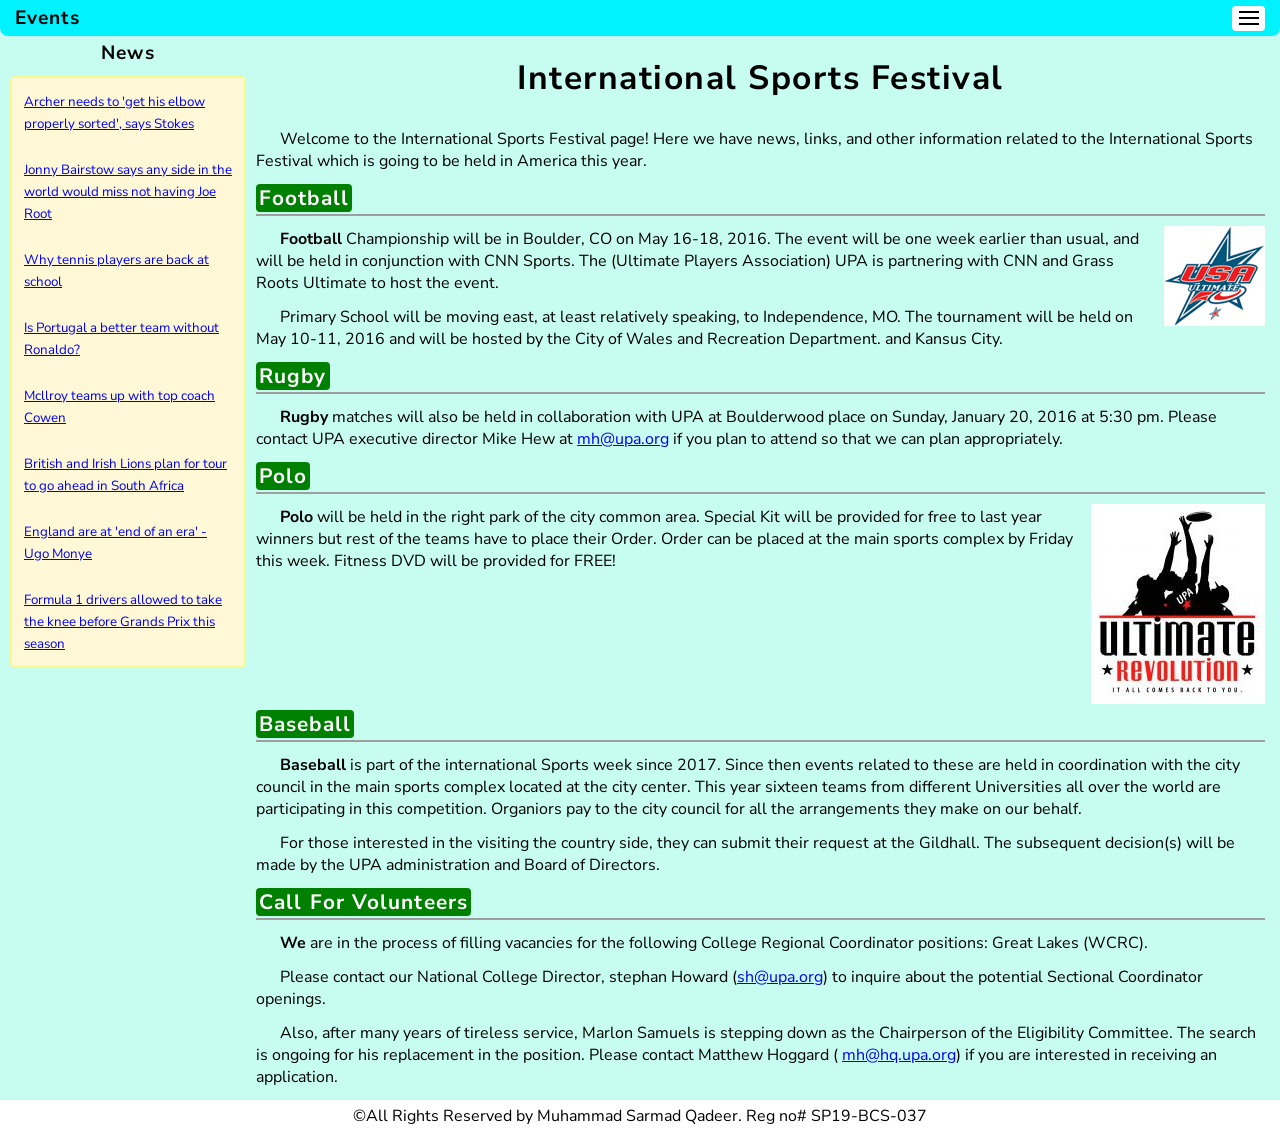
<file: index.html>
<!DOCTYPE html>
<html lang="en">

<head>
    <meta charset="UTF-8">
    <meta http-equiv="X-UA-Compatible" content="IE=edge">
    <meta name="viewport" content="width=device-width, initial-scale=1.0">
    <link rel="stylesheet" href="css/style.css">
    <link rel="preconnect" href="https://fonts.gstatic.com">
    <link href="https://fonts.googleapis.com/css2?family=Nunito+Sans:wght@400;900&family=Roboto:wght@900&display=swap" rel="stylesheet">
    <title>Main</title>
</head>

<body>

    <!-- Below is the HTML script for events Section -->
    <input type="checkbox" id="events-check">
    <!-- Above checkBox is for Events Toggle Button -->
    <aside class="events-section">
        <nav class="events-nav">
            <header>
                <h1>Events</h1>
            </header>

            <label for="events-check" class="events-toggle-btn"><span></span></label>
        </nav>

        <ul class="events-menu">
            <li><a href="html/events.html#January">January</a></li>
            <li><a href="html/events.html#Feburary">Feburary</a></li>
            <li><a href="html/events.html#March">March</a></li>
            <li><a href="html/events.html#April">April</a></li>
            <li><a href="html/events.html#May">May</a></li>
            <li><a href="html/events.html#June">June</a></li>
            <li><a href="html/events.html#July">July</a></li>
            <li><a href="html/events.html#August">August</a></li>
            <li><a href="html/events.html#September">September</a></li>
            <li><a href="html/events.html#October">October</a></li>
            <li><a href="html/events.html#November">November</a></li>
            <li><a href="html/events.html#December">December</a></li>
        </ul>
    </aside>

    <!-- Below is the HTML script for main Section -->
    <main class="main">

        <!-- Below is the HTML script for news Section -->
        <input type="checkbox" id="news-check">
        <!-- Above checkBox is for Events Toggle Button -->
        <section class="news-section">
            <nav class="news-nav">
                <header>
                    <h1>News</h1>
                </header>

                <label for="news-check" class="news-toggle-btn"><span></span></label>
            </nav>

            <div class="news-articles">
                <article><a href="https://www.bbc.com/sport/cricket/56515039">Archer needs to 'get his elbow properly sorted', says Stokes</a></article>
                <article><a href="https://www.bbc.com/sport/cricket/56509216">Jonny Bairstow says any side in the world would miss not having Joe Root</a></article>
                <article><a href="https://www.bbc.com/sport/tennis/56509008">Why tennis players are back at school</a></article>
                <article><a href="https://www.bbc.com/sport/football/56483572">Is Portugal a better team without Ronaldo?</a></article>
                <article><a href="https://www.bbc.com/sport/golf/56500404">Mcllroy teams up with top coach Cowen</a></article>
                <article><a href="https://www.bbc.com/sport/rugby-union/56501183">British and Irish Lions plan for tour to go ahead in South Africa</a></article>
                <article><a href="https://www.bbc.com/sport/rugby-union/56495315">England are at 'end of an era' - Ugo Monye</a></article>
                <article><a href="https://www.bbc.com/sport/formula1/56503421">Formula 1 drivers allowed to take the knee before Grands Prix this season</a></article>
            </div>
        </section>

        <!-- Below is the HTML script for middle column -->
        <section class="middle-column">
            <header class="middle-column-header">
                <h1>International Sports Festival</h1>
            </header>

            <article>
                <p>&emsp;&ensp;Welcome to the International Sports Festival page! Here we have news, links, and other information related to the International Sports Festival which is going to be held in America this year.
                </p>
            </article>

            <article>
                <span><h1>Football</h1></span>
                <hr>
                <figure><img src="images/ultimate.jpg" alt="ultimate.jpg"></figure>
                <p>&emsp;&ensp;<b>Football</b> Championship will be in Boulder, CO on May 16-18, 2016. The event will be one week earlier than usual, and will be held in conjunction with CNN Sports. The (Ultimate Players Association) UPA is partnering with
                    CNN and Grass Roots Ultimate to host the event.</p>
                <p>&emsp;&ensp;Primary School will be moving east, at least relatively speaking, to Independence, MO. The tournament will be held on May 10-11, 2016 and will be hosted by the City of Wales and Recreation Department. and Kansus City.</p>
            </article>

            <article>
                <h1>Rugby</h1>
                <hr>
                <p>&emsp;&ensp;<b>Rugby</b> matches will also be held in collaboration with UPA at Boulderwood place on Sunday, January 20, 2016 at 5:30 pm. Please contact UPA executive director Mike Hew at <a href="#">mh@upa.org</a> if you plan to attend
                    so that we can plan appropriately.</p>
            </article>

            <article>
                <h1>Polo</h1>
                <hr>
                <figure><img src="images/revolution.jpg" alt="revolution.jpg"></figure>
                <p>&emsp;&ensp;<b>Polo</b> will be held in the right park of the city common area. Special Kit will be provided for free to last year winners but rest of the teams have to place their Order. Order can be placed at the main sports complex
                    by Friday this week. Fitness DVD will be provided for FREE!</p>
            </article>

            <article>
                <h1>Baseball</h1>
                <hr>
                <p>&emsp;&ensp;<b>Baseball</b> is part of the international Sports week since 2017. Since then events related to these are held in coordination with the city council in the main sports complex located at the city center. This year sixteen
                    teams from different Universities all over the world are participating in this competition. Organiors pay to the city council for all the arrangements they make on our behalf.</p>
                <p>&emsp;&ensp;For those interested in the visiting the country side, they can submit their request at the Gildhall. The subsequent decision(s) will be made by the UPA administration and Board of Directors.</p>
            </article>

            <article>
                <h1>Call For Volunteers</h1>
                <hr>
                <p>&emsp;&ensp;<b>We</b> are in the process of filling vacancies for the following College Regional Coordinator positions: Great Lakes (WCRC).</p>
                <P>&emsp;&ensp;Please contact our National College Director, stephan Howard (<a href="#">sh@upa.org</a>) to inquire about the potential Sectional Coordinator openings.</P>
                <p>&emsp;&ensp;Also, after many years of tireless service, Marlon Samuels is stepping down as the Chairperson of the Eligibility Committee. The search is ongoing for his replacement in the position. Please contact Matthew Hoggard (
                    <a href="#">mh@hq.upa.org</a>) if you are interested in receiving an application.</p>
            </article>
        </section>
    </main>

    <footer>
        <p>&copy;All Rights Reserved by Muhammad Sarmad Qadeer. Reg no# SP19-BCS-037</p>
    </footer>
</body>

</html>
</file>
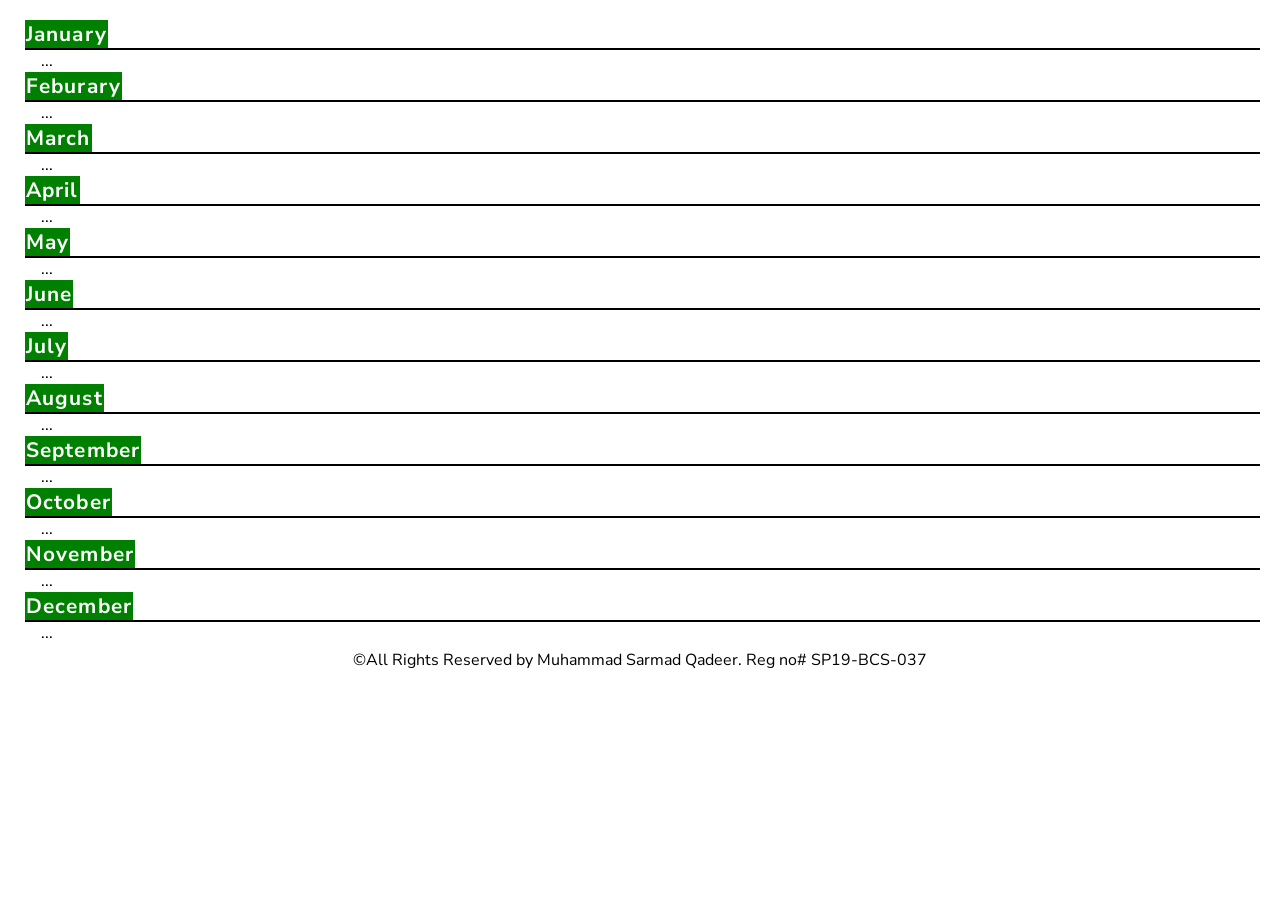
<file: events.html>
<!DOCTYPE html>
<html lang="en">

<head>
    <meta charset="UTF-8">
    <meta http-equiv="X-UA-Compatible" content="IE=edge">
    <meta name="viewport" content="width=device-width, initial-scale=1.0">
    <link rel="stylesheet" href="style.css">
    <link rel="preconnect" href="https://fonts.gstatic.com">
    <link href="https://fonts.googleapis.com/css2?family=Nunito+Sans:wght@400;900&family=Roboto:wght@900&display=swap" rel="stylesheet">
    <title>Events</title>
    <style>
        .events {
            padding: 20px 20px 0px 25px;
        }
    </style>
</head>

<body>
    <main class="events">
        <section>
            <article id="January">
                <h1>January</h1>
                <hr>
                <p>&emsp;...</p>
            </article>
            <article id="Feburary">
                <h1>Feburary</h1>
                <hr>
                <p>&emsp;...</p>
            </article>
            <article id="March">
                <h1>March</h1>
                <hr>
                <p>&emsp;...</p>
            </article>
            <article id="April">
                <h1>April</h1>
                <hr>
                <p>&emsp;...</p>
            </article>
            <article id="May">
                <h1>May</h1>
                <hr>
                <p>&emsp;...</p>
            </article>
            <article id="June">
                <h1>June</h1>
                <hr>
                <p>&emsp;...</p>
            </article>
            <article id="July">
                <h1>July</h1>
                <hr>
                <p>&emsp;...</p>
            </article>
            <article id="August">
                <h1>August</h1>
                <hr>
                <p>&emsp;...</p>
            </article>
            <article id="September">
                <h1>September</h1>
                <hr>
                <p>&emsp;...</p>
            </article>
            <article id="October">
                <h1>October</h1>
                <hr>
                <p>&emsp;...</p>
            </article>
            <article id="November">
                <h1>November</h1>
                <hr>
                <p>&emsp;...</p>
            </article>
            <article id="December">
                <h1>December</h1>
                <hr>
                <p>&emsp;...</p>
            </article>
        </section>
    </main>
    <footer>
        <p>&copy;All Rights Reserved by Muhammad Sarmad Qadeer. Reg no# SP19-BCS-037</p>
    </footer>

</body>

</html>
</file>
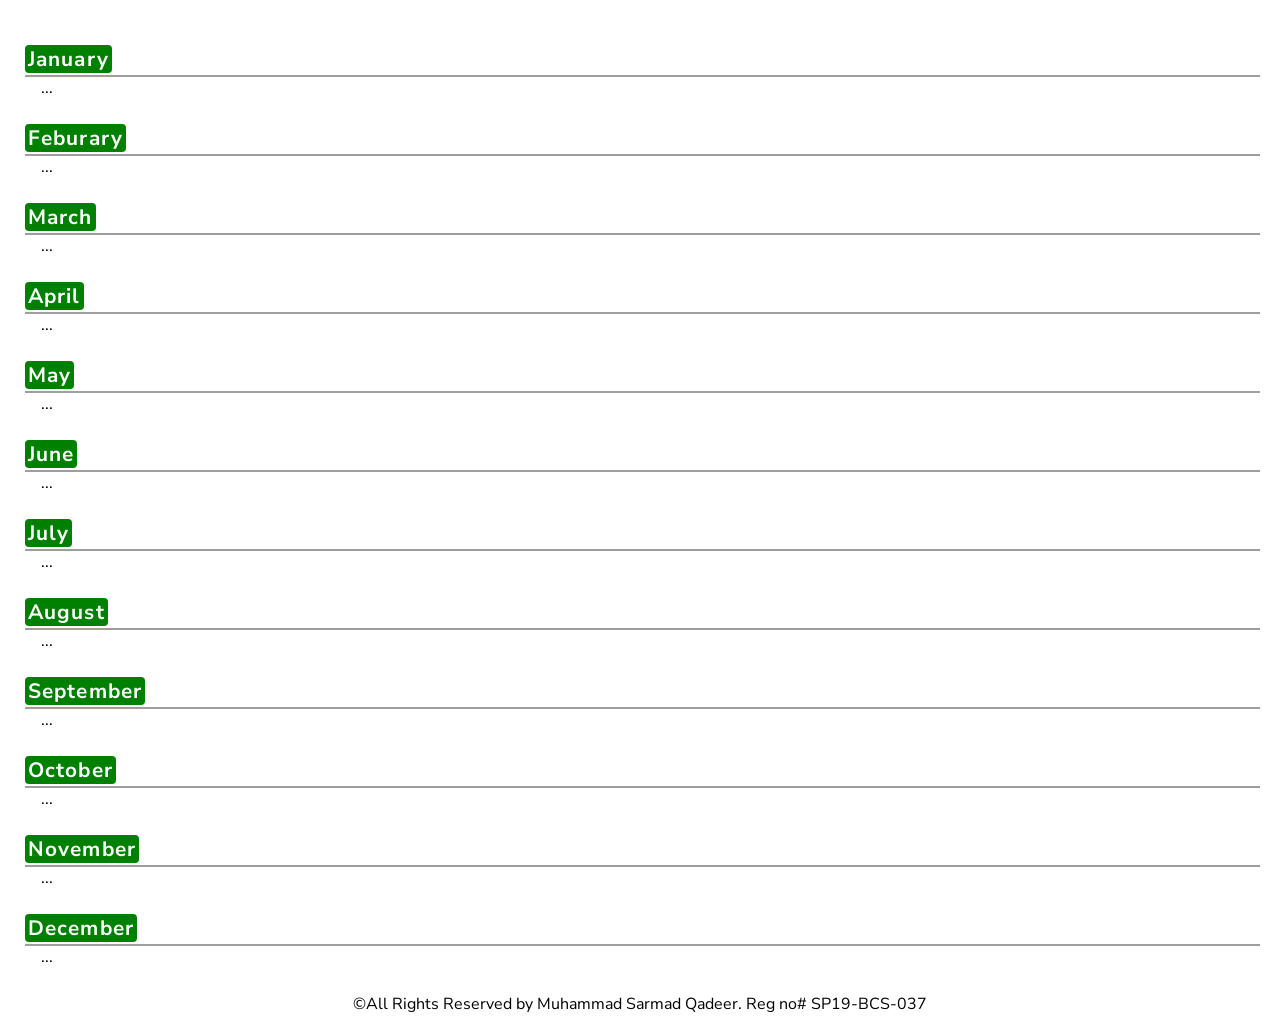
<file: html/events.html>
<!DOCTYPE html>
<html lang="en">

<head>
    <meta charset="UTF-8">
    <meta http-equiv="X-UA-Compatible" content="IE=edge">
    <meta name="viewport" content="width=device-width, initial-scale=1.0">
    <link rel="stylesheet" href="../css/style.css">
    <link rel="preconnect" href="https://fonts.gstatic.com">
    <link href="https://fonts.googleapis.com/css2?family=Nunito+Sans:wght@400;900&family=Roboto:wght@900&display=swap" rel="stylesheet">
    <title>Events</title>
    <style>
        .events {
            padding: 20px 20px 0px 25px;
        }
        
        article {
            margin: 25px 0px;
        }
    </style>
</head>

<body>
    <main class="events">
        <section>
            <article id="January">
                <h1>January</h1>
                <hr>
                <p>&emsp;...</p>
            </article>
            <article id="Feburary">
                <h1>Feburary</h1>
                <hr>
                <p>&emsp;...</p>
            </article>
            <article id="March">
                <h1>March</h1>
                <hr>
                <p>&emsp;...</p>
            </article>
            <article id="April">
                <h1>April</h1>
                <hr>
                <p>&emsp;...</p>
            </article>
            <article id="May">
                <h1>May</h1>
                <hr>
                <p>&emsp;...</p>
            </article>
            <article id="June">
                <h1>June</h1>
                <hr>
                <p>&emsp;...</p>
            </article>
            <article id="July">
                <h1>July</h1>
                <hr>
                <p>&emsp;...</p>
            </article>
            <article id="August">
                <h1>August</h1>
                <hr>
                <p>&emsp;...</p>
            </article>
            <article id="September">
                <h1>September</h1>
                <hr>
                <p>&emsp;...</p>
            </article>
            <article id="October">
                <h1>October</h1>
                <hr>
                <p>&emsp;...</p>
            </article>
            <article id="November">
                <h1>November</h1>
                <hr>
                <p>&emsp;...</p>
            </article>
            <article id="December">
                <h1>December</h1>
                <hr>
                <p>&emsp;...</p>
            </article>
        </section>
    </main>
    <footer>
        <p>&copy;All Rights Reserved by Muhammad Sarmad Qadeer. Reg no# SP19-BCS-037</p>
    </footer>

</body>

</html>
</file>
<file: css/style.css>
* {
    padding: 0;
    margin: 0;
    box-sizing: border-box;
    font-family: 'Nunito Sans', sans-serif;
}


/*===========
Global Styles
===========*/

h1 {
    font-family: 'Nunito Sans', sans-serif;
}

article h1 {
    border-radius: 4px;
    padding: 0px 3px;
    display: inline;
    background-color: green;
    color: white;
    letter-spacing: 1.1px;
}

.middle-column-header {
    letter-spacing: 1.5px;
    padding: 15px 0px;
    text-align: center;
    font-weight: 900;
    animation-name: middle-column-header-animation;
    animation-duration: 1s;
}

@keyframes middle-column-header-animation {
    0% {
        transform: translate(0px, -15px);
    }
}

hr {
    margin-top: 2px;
    border: 1px solid rgb(158, 158, 158);
}

.middle-column p {
    margin: 12px 0px;
}

a:hover {
    color: hotpink;
}

a:active {
    color: blue;
}

footer {
    text-align: center;
    margin: 5px 0px;
}

span::before {
    top: -6px;
}

span::after {
    top: 6px;
}


/*===================
Events Section Styles
===================*/

#events-check {
    position: absolute;
    top: 0;
    opacity: 0;
    pointer-events: none;
}

.events-toggle-btn {
    height: 25px;
    width: 33px;
    background-color: #ffffff;
    border-radius: 4px;
    cursor: pointer;
    display: none;
    align-items: center;
    justify-content: center;
}

.events-toggle-btn span {
    width: 20px;
    height: 2px;
    background-color: black;
    position: relative;
}

.events-toggle-btn span::after,
.events-toggle-btn span::before {
    content: "";
    width: 100%;
    height: 100%;
    background-color: black;
    position: absolute;
    left: 0;
}

.events-menu {
    display: none;
}


/*====================================================
Styles Applied AFTER the CLICK of EVENTS TOGGLE BUTTON
====================================================*/

#events-check:checked~.events-section .events-toggle-btn {
    background-color: rgb(0, 242, 255);
}

#events-check:checked~.events-section .events-toggle-btn span {
    background-color: transparent;
}

#events-check:checked~.events-section .events-toggle-btn span::before {
    top: 0;
    transform: rotate(45deg);
}

#events-check:checked~.events-section .events-toggle-btn span::after {
    top: 0;
    transform: rotate(-45deg);
}

#events-check:checked~.events-section .events-menu {
    display: flex;
    flex-direction: column;
    padding-left: 20px;
}

#events-check:checked~.events-section .events-nav {
    background-color: #ffffff;
    border: 1px solid rgb(0, 242, 255);
}

#events-check:checked~.events-section {
    overflow: scroll;
    padding-top: 15px;
    height: 55%;
    animation-name: events-btn-animation;
    animation-duration: 1s;
    animation-timing-function: ease;
}

@keyframes events-btn-animation {
    0% {
        height: 0%;
    }
}

#events-check:checked~.events-section .events-nav header h1 {
    animation-name: events-header-animation;
    animation-duration: 1s;
    animation-fill-mode: forwards;
}

@keyframes events-header-animation {
    100% {
        letter-spacing: 3.1px;
    }
}


/*=================
News Section Styles
=================*/

.news-articles a {
    font-size: smaller;
}

.news-articles article {
    padding: 12px;
    background-color: rgb(255, 248, 214);
}

#news-check {
    position: absolute;
    top: 0;
    opacity: 0;
    pointer-events: none;
}

.news-toggle-btn {
    height: 25px;
    width: 33px;
    background-color: #ffffff;
    border-radius: 4px;
    cursor: pointer;
    display: none;
    align-items: center;
    justify-content: center;
}

.news-toggle-btn span {
    width: 20px;
    height: 2px;
    background-color: black;
    position: relative;
}

.news-toggle-btn span::after,
.news-toggle-btn span::before {
    content: "";
    width: 100%;
    height: 100%;
    background-color: black;
    position: absolute;
    left: 0;
}

.news-articles {
    display: none;
}


/*==================================================
Styles Applied AFTER the CLICK of NEWS TOGGLE BUTTON
==================================================*/

#news-check:checked~.news-section .news-toggle-btn {
    background-color: rgb(253, 235, 145);
}

#news-check:checked~.news-section .news-toggle-btn span {
    background-color: transparent;
}

#news-check:checked~.news-section .news-toggle-btn span::before {
    top: 0;
    transform: rotate(45deg);
}

#news-check:checked~.news-section .news-toggle-btn span::after {
    top: 0;
    transform: rotate(-45deg);
}

#news-check:checked~.news-section .news-articles {
    margin: 5px 10px;
    border-radius: 5px;
    border: 2px solid rgb(248, 248, 145);
    display: block;
}

#news-check:checked~.news-section .news-nav {
    background-color: #ffffff;
    border: 1px solid rgb(253, 235, 145);
}

#news-check:checked~.news-section {
    overflow: scroll;
    padding-top: 15px;
    height: 55%;
    animation-name: news-btn-animation;
    animation-duration: 1s;
    animation-timing-function: ease;
}

@keyframes news-btn-animation {
    0% {
        height: 0%;
    }
}

#news-check:checked~.news-section .news-nav header h1 {
    animation-name: news-header-animation;
    animation-duration: 1s;
    animation-fill-mode: forwards;
}

@keyframes news-header-animation {
    100% {
        letter-spacing: 3.1px;
    }
}


/*======================= 
Styles for DESKTOP Screen
=======================*/

@media screen and (min-width:1290px) {
    .main {
        border-radius: 5px;
        background-color: rgb(199, 252, 240);
        width: 90%;
        margin: 1px;
        display: flex;
    }
    /*===================
     Middle Column Styles
     ==================*/
    .middle-column {
        width: 85%;
    }
    .middle-column-header {
        font-size: 1.5rem;
    }
    article h1 {
        font-size: 1.2rem;
    }
    article p {
        padding-right: 10px;
    }
    figure {
        float: right;
        margin-top: 10px;
        margin-left: 10px;
    }
    .middle-column article::after {
        clear: both;
        content: "";
        display: table;
    }
    /*===================
     Events Section Styles
     ===================*/
    .events-section {
        width: 9.8%;
        border-radius: 5px;
        border: 2px solid rgb(199, 252, 240);
        background-color: rgb(0, 242, 255);
        list-style-position: inside;
        padding: 10px;
        position: fixed;
        top: 0;
        right: 0;
    }
    .events-section h1 {
        font-size: 1.4rem;
        letter-spacing: 1.1px;
        text-align: center;
    }
    .events-menu li {
        padding: 4px 0px;
    }
    .events-menu {
        display: block;
    }
    /*==================
     News Section Styles
     =================*/
    .news-section {
        width: 15%;
    }
    .news-section h1 {
        padding: 10px 0px;
        font-size: 1.4rem;
        letter-spacing: 1.1px;
        text-align: center;
    }
    .news-articles {
        margin: 0px 10px;
        border-radius: 5px;
        border: 2px solid rgb(248, 248, 145);
        display: block;
    }
}


/*======================
Styles for TABLET Screen
======================*/

@media screen and (max-width:1289px) and (min-width:700px) {
    .main {
        background-color: rgb(199, 252, 240);
        width: 100%;
        margin: 30px 0px 0px 0px;
        display: flex;
    }
    /*===================
     Middle Column Styles
     ==================*/
    .middle-column {
        width: 80%;
        padding-right: 15px;
    }
    .middle-column-header {
        padding-top: 25px;
        font-size: 1.4rem;
    }
    article h1 {
        font-size: 1.3rem;
    }
    figure {
        float: right;
        margin-top: 10px;
        margin-left: 10px;
    }
    .middle-column article::after {
        clear: both;
        content: "";
        display: table;
    }
    /*===================
     Events Section Styles
     ===================*/
    .events-section {
        position: fixed;
        top: 0;
        right: 0;
        width: 100%;
        margin: 19px 1px 0px 1px;
        background-color: rgb(0, 242, 255);
        list-style-position: inside;
    }
    .events-section h1 {
        font-size: 1.2rem;
        letter-spacing: 1.1px;
    }
    .events-nav {
        position: fixed;
        top: 0;
        right: 0;
        width: inherit;
        border-radius: 0px 0px 8px 8px;
        background-color: rgb(0, 242, 255);
        display: flex;
        justify-content: space-between;
        align-items: center;
        padding: 5px 15px;
    }
    .events-menu li {
        padding: 4px 0px;
    }
    .events-toggle-btn {
        display: flex;
    }
    /*==================
     News Section Styles
     =================*/
    .news-section {
        width: 20%;
    }
    .news-section h1 {
        padding: 10px 0px;
        font-size: 1.2rem;
        letter-spacing: 1.1px;
        text-align: center;
    }
    .news-articles {
        margin: 0px 10px;
        border-radius: 5px;
        border: 2px solid rgb(248, 248, 145);
        display: block;
    }
}


/*====================== 
Styles for MOBILE Screen
======================*/

@media screen and (max-width:699px) {
    .main {
        background-color: rgb(199, 252, 240);
        margin: 20px 1px 0px 1px;
    }
    /*===================
     Middle Column Styles
     ==================*/
    .middle-column {
        width: 100%;
        padding: 0px 15px;
    }
    .middle-column-header {
        padding-top: 35px;
        font-size: 1.3rem;
    }
    article h1 {
        font-size: 1.2rem;
    }
    figure {
        float: right;
        margin-top: 10px;
        margin-left: 10px;
    }
    .middle-column article::after {
        clear: both;
        content: "";
        display: table;
    }
    /*===================
     Events Section Styles
     ===================*/
    .events-section {
        position: fixed;
        top: 0;
        right: 0;
        width: 50%;
        margin: 19px 0px 0px 0px;
        background-color: rgb(0, 242, 255);
        list-style-position: inside;
    }
    .events-section h1 {
        font-size: 1.1rem;
        letter-spacing: 1.1px;
    }
    .events-nav {
        position: fixed;
        top: 0;
        right: 0;
        width: inherit;
        border-radius: 0px 0px 15px 0px;
        background-color: rgb(0, 242, 255);
        display: flex;
        justify-content: space-between;
        align-items: center;
        padding: 5px 15px;
    }
    .events-menu li {
        padding: 4px 0px;
    }
    .events-toggle-btn {
        display: flex;
    }
    /*==================
     News Section Styles
     =================*/
    .news-section {
        position: fixed;
        top: 0;
        left: 0;
        width: 50%;
        margin: 19px 0px 0px 0px;
        background-color: rgb(255, 248, 214);
    }
    .news-section h1 {
        font-size: 1.1rem;
        letter-spacing: 1.1px;
    }
    .news-nav {
        position: fixed;
        top: 0;
        left: 0;
        width: inherit;
        border-radius: 0px 0px 0px 15px;
        background-color: rgb(253, 235, 145);
        display: flex;
        justify-content: space-between;
        align-items: center;
        padding: 5px 15px;
    }
    .news-toggle-btn {
        display: flex;
    }
}
</file>
<file: style.css>
* {
    padding: 0;
    margin: 0;
    box-sizing: border-box;
    font-family: 'Nunito Sans', sans-serif;
}


/*===========
Global Styles
===========*/

h1 {
    font-family: 'Nunito Sans', sans-serif;
}

article h1 {
    padding: 0px 1px;
    display: inline;
    background-color: green;
    color: white;
    letter-spacing: 1.1px;
}

.middle-column-header {
    padding: 15px 0px;
    text-align: center;
    font-weight: 900;
}

hr {
    border: 1px solid black;
}

.middle-column p {
    margin: 12px 0px;
}

a:hover {
    color: hotpink;
}

a:active {
    color: blue;
}

footer {
    text-align: center;
    margin: 5px 0px;
}

span::before {
    top: -6px;
}

span::after {
    top: 6px;
}


/*=================
News Section Styles
=================*/

.news-articles a {
    font-size: smaller;
}

.news-articles article {
    padding: 12px;
    margin: 0px 10px;
    border: 2px solid rgb(252, 252, 84);
    background-color: rgb(255, 248, 214);
}

#news-check {
    position: absolute;
    top: 0;
    opacity: 0;
    pointer-events: none;
}

.news-toggle-btn {
    height: 25px;
    width: 33px;
    background-color: #ffffff;
    border-radius: 4px;
    cursor: pointer;
    display: none;
    align-items: center;
    justify-content: center;
}

.news-toggle-btn span {
    width: 20px;
    height: 2px;
    background-color: black;
    position: relative;
}

.news-toggle-btn span::after,
.news-toggle-btn span::before {
    content: "";
    width: 100%;
    height: 100%;
    background-color: black;
    position: absolute;
    left: 0;
}

.news-articles {
    display: none;
}


/*===================
Events Section Styles
===================*/

#events-check {
    position: absolute;
    top: 0;
    opacity: 0;
    pointer-events: none;
}

.events-toggle-btn {
    height: 25px;
    width: 33px;
    background-color: #ffffff;
    border-radius: 4px;
    cursor: pointer;
    display: none;
    align-items: center;
    justify-content: center;
}

.events-toggle-btn span {
    width: 20px;
    height: 2px;
    background-color: black;
    position: relative;
}

.events-toggle-btn span::after,
.events-toggle-btn span::before {
    content: "";
    width: 100%;
    height: 100%;
    background-color: black;
    position: absolute;
    left: 0;
}

.events-menu {
    display: none;
}

@media screen and (min-width:1290px) {
    .main {
        background-color: rgb(199, 252, 240);
        width: 90%;
        border: 2px solid black;
        margin: 1px;
        display: flex;
    }
    /*===================
     Middle Column Styles
     ==================*/
    .middle-column {
        width: 85%;
    }
    .middle-column-header {
        font-size: 1.5rem;
    }
    article h1 {
        font-size: 1.2rem;
    }
    article p {
        padding-right: 10px;
    }
    figure {
        float: right;
        margin-top: 10px;
        margin-left: 10px;
    }
    .middle-column article::after {
        clear: both;
        content: "";
        display: table;
    }
    /*===================
     Events Section Styles
     ===================*/
    .events-section {
        width: 9.8%;
        border: 2px solid black;
        background-color: rgb(0, 242, 255);
        list-style-position: inside;
        padding: 10px;
        position: fixed;
        top: 0;
        right: 0;
    }
    .events-section h1 {
        font-size: 1.4rem;
        letter-spacing: 1.1px;
        text-align: center;
    }
    .events-menu li {
        padding: 4px 0px;
    }
    .events-menu {
        display: block;
    }
    /*==================
     News Section Styles
     =================*/
    .news-section {
        width: 15%;
    }
    .news-section h1 {
        font-size: 1.4rem;
        letter-spacing: 1.1px;
        text-align: center;
    }
    .news-articles {
        display: block;
    }
}

@media screen and (max-width:1289px) and (min-width:700px) {
    .main {
        background-color: rgb(199, 252, 240);
        width: 100%;
        border: 2px solid black;
        margin: 38px 0px 0px 0px;
        display: flex;
    }
    /*===================
     Middle Column Styles
     ==================*/
    .middle-column {
        width: 80%;
        padding-right: 15px;
    }
    .middle-column-header {
        font-size: 1.4rem;
    }
    article h1 {
        font-size: 1.3rem;
    }
    figure {
        float: right;
        margin-top: 10px;
        margin-left: 10px;
    }
    .middle-column article::after {
        clear: both;
        content: "";
        display: table;
    }
    /*===================
     Events Section Styles
     ===================*/
    .events-section {
        position: fixed;
        top: 0;
        right: 0;
        width: 100%;
        margin: 31px 1px 0px 1px;
        border: 2px solid black;
        background-color: rgb(0, 242, 255);
        list-style-position: inside;
    }
    .events-section h1 {
        font-size: 1.2rem;
        letter-spacing: 1.1px;
    }
    .events-nav {
        position: fixed;
        top: 0;
        right: 0;
        width: inherit;
        border: 2px solid black;
        background-color: rgb(0, 242, 255);
        display: flex;
        justify-content: space-between;
        align-items: center;
        padding: 5px 15px;
    }
    .events-menu li {
        padding: 4px 0px;
    }
    #events-check:checked~.events-section .events-menu {
        display: flex;
        flex-direction: column;
        padding-left: 20px;
    }
    #events-check:checked~.events-section {
        overflow: scroll;
        padding-top: 15px;
        height: 60%;
    }
    #events-check:checked~.events-section .events-toggle-btn span {
        background-color: transparent;
    }
    #events-check:checked~.events-section .events-toggle-btn span::before {
        top: 0;
        transform: rotate(45deg);
    }
    #events-check:checked~.events-section .events-toggle-btn span::after {
        top: 0;
        transform: rotate(-45deg);
    }
    .events-toggle-btn {
        display: flex;
    }
    /*==================
     News Section Styles
     =================*/
    .news-section {
        width: 20%;
    }
    .news-section h1 {
        font-size: 1.2rem;
        letter-spacing: 1.1px;
        text-align: center;
    }
    .news-articles {
        display: block;
    }
}

@media screen and (max-width:699px) {
    .main {
        background-color: rgb(199, 252, 240);
        border: 2px solid black;
        margin: 30px 1px 0px 1px;
    }
    /*===================
     Middle Column Styles
     ==================*/
    .middle-column {
        width: 100%;
        padding: 0px 15px;
    }
    .middle-column-header {
        font-size: 1.3rem;
    }
    article h1 {
        font-size: 1.2rem;
    }
    figure {
        float: right;
        margin-top: 10px;
        margin-left: 10px;
    }
    .middle-column article::after {
        clear: both;
        content: "";
        display: table;
    }
    /*===================
     Events Section Styles
     ===================*/
    .events-section {
        position: fixed;
        top: 0;
        right: 0;
        width: 50%;
        margin: 31px 1px 0px 1px;
        border: 2px solid black;
        background-color: rgb(0, 242, 255);
        list-style-position: inside;
    }
    .events-section h1 {
        font-size: 1.1rem;
        letter-spacing: 1.1px;
    }
    .events-nav {
        position: fixed;
        top: 0;
        right: 0;
        width: inherit;
        margin: 0px 1px;
        border: 2px solid black;
        background-color: rgb(0, 242, 255);
        display: flex;
        justify-content: space-between;
        align-items: center;
        padding: 5px 15px;
    }
    .events-menu li {
        padding: 4px 0px;
    }
    #events-check:checked~.events-section .events-menu {
        display: flex;
        flex-direction: column;
        padding-left: 20px;
    }
    #events-check:checked~.events-section {
        overflow: scroll;
        padding-top: 15px;
        height: 60%;
    }
    #events-check:checked~.events-section .events-toggle-btn span {
        background-color: transparent;
    }
    #events-check:checked~.events-section .events-toggle-btn span::before {
        top: 0;
        transform: rotate(45deg);
    }
    #events-check:checked~.events-section .events-toggle-btn span::after {
        top: 0;
        transform: rotate(-45deg);
    }
    .events-toggle-btn {
        display: flex;
    }
    /*==================
     News Section Styles
     =================*/
    .news-section {
        position: fixed;
        top: 0;
        left: 0;
        width: 50%;
        margin: 31px 1px 0px 1px;
        border: 2px solid black;
        background-color: rgb(255, 248, 214);
    }
    .news-section h1 {
        font-size: 1.1rem;
        letter-spacing: 1.1px;
    }
    .news-nav {
        position: fixed;
        top: 0;
        left: 0;
        width: inherit;
        margin: 0px 1px;
        border: 2px solid black;
        background-color: rgb(253, 235, 145);
        display: flex;
        justify-content: space-between;
        align-items: center;
        padding: 5px 15px;
    }
    #news-check:checked~.news-section .news-articles {
        display: block;
    }
    #news-check:checked~.news-section {
        overflow: scroll;
        padding-top: 15px;
        height: 60%;
    }
    #news-check:checked~.news-section .news-toggle-btn span {
        background-color: transparent;
    }
    #news-check:checked~.news-section .news-toggle-btn span::before {
        top: 0;
        transform: rotate(45deg);
    }
    #news-check:checked~.news-section .news-toggle-btn span::after {
        top: 0;
        transform: rotate(-45deg);
    }
    .news-toggle-btn {
        display: flex;
    }
}
</file>
